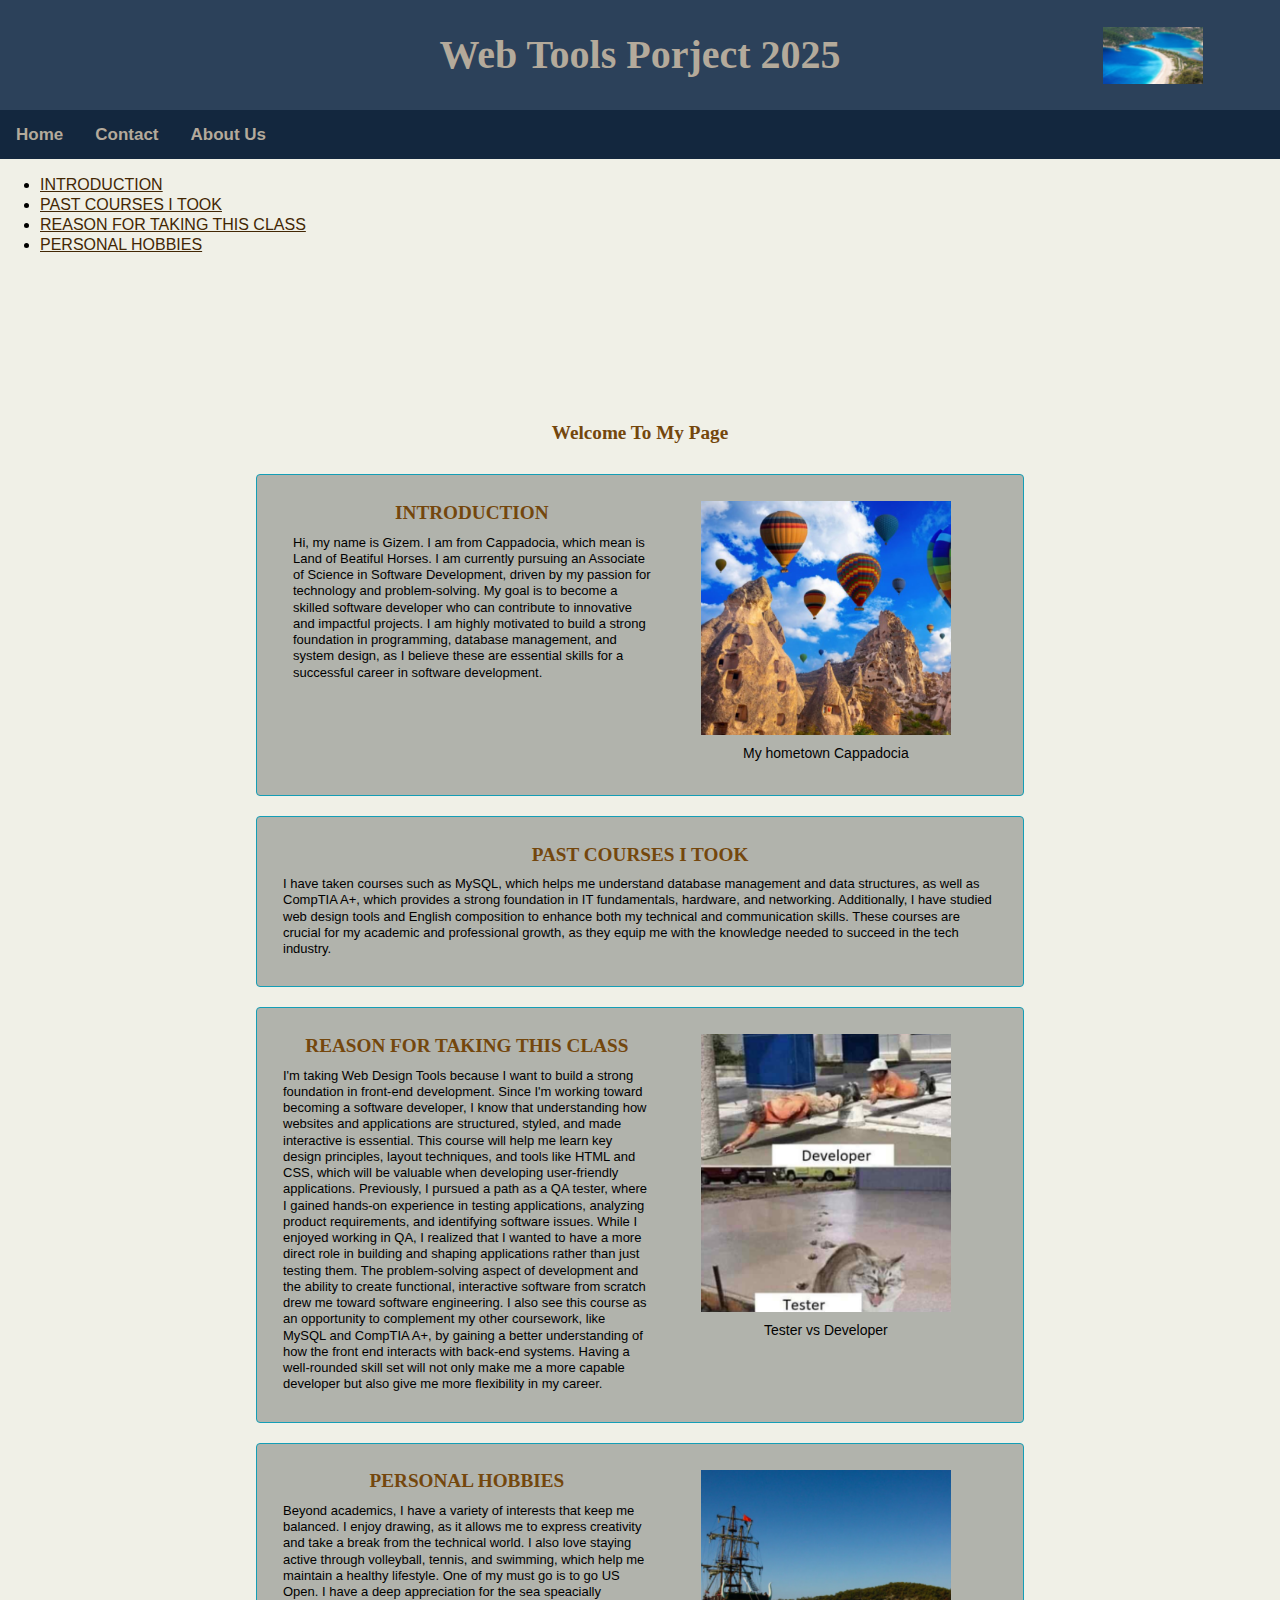
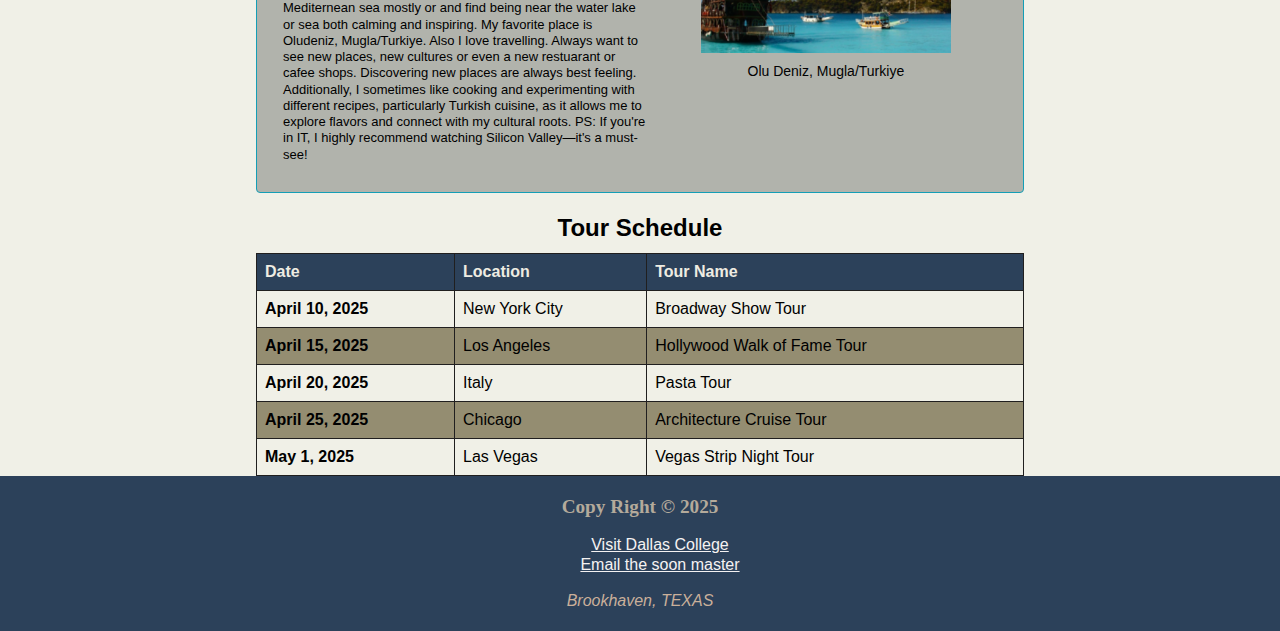
<file: index.html>
<!DOCTYPE html>
<html lang="en">

<head>
    <meta charset="UTF-8">
    <meta name="viewport" content="width=device-width, initial-scale=1.0">
    <title>My First Page</title>
    <link rel="icon" href="images/apple-icon-57x57.png" type="image/png" sizes="57x57">
    
    <link rel="apple-touch-icon" sizes="57x57" href="/apple-icon-57x57.png">
    <link rel="apple-touch-icon" sizes="60x60" href="/apple-icon-60x60.png">
    <link rel="apple-touch-icon" sizes="72x72" href="/apple-icon-72x72.png">
    <link rel="apple-touch-icon" sizes="76x76" href="/apple-icon-76x76.png">
    <link rel="apple-touch-icon" sizes="114x114" href="/apple-icon-114x114.png">
    <link rel="apple-touch-icon" sizes="120x120" href="/apple-icon-120x120.png">
    <link rel="apple-touch-icon" sizes="144x144" href="/apple-icon-144x144.png">
    <link rel="apple-touch-icon" sizes="152x152" href="/apple-icon-152x152.png">
    <link rel="apple-touch-icon" sizes="180x180" href="/apple-icon-180x180.png">
    <link rel="icon" type="image/png" sizes="192x192"  href="/android-icon-192x192.png">
    <link rel="icon" type="image/png" sizes="32x32" href="/favicon-32x32.png">
    <link rel="icon" type="image/png" sizes="96x96" href="/favicon-96x96.png">
    <link rel="icon" type="image/png" sizes="16x16" href="/favicon-16x16.png">
    <link rel="manifest" href="/manifest.json">
    <meta name="msapplication-TileColor" content="#ffffff">
    <meta name="msapplication-TileImage" content="/ms-icon-144x144.png">
    <meta name="theme-color" content="#ffffff">
    
    <!--<link rel="stylesheet" href="css/reset.css"> -->
    <link rel="stylesheet" href="css/layout.css">
    <link rel="stylesheet" href="css/nav-menu.css">
    <link rel="stylesheet" href="css/styles.css">
    <link rel="stylesheet" href="contact-us.html">
    <link rel="stylesheet" href="team.html">

    

 
    
</head>


<body>
    <header> 

        <h1>Web Tools Porject 2025</h1> 
        <img src="images/logo.png" alt="Site Logo" class="logo">

    </header>
    <nav id="Site=" class="topnav">
        <a href="home">Home</a>
        <a href="contact-us.html" target="_blank">Contact</a>
        <a href="about-us.html">About Us</a>
    </nav>  
    <main class="contact"> 
        
           <ul>
               <li> <a href="#introduction">INTRODUCTION</a></li>
               <li> <a href="#past-course-i-took">PAST COURSES I TOOK</a></li>
               <li> <a href="#reason-for-taking-class">REASON FOR TAKING THIS CLASS</a></li>
               <li> <a href="#personal-hobbies">PERSONAL HOBBIES</a></li>
            </ul>
         
         <br>
            <br>
        <br>
        <br>
        <br>
        <br>
        <br>
        <h2>Welcome To My Page</h2>
    
        
        <br>
     <section class="highlight clearfix"> 
         <figure class="float-right article-image">
             <a href="images/cappadocia-thumb-lg.png" target="_blank">
                 <img src="images/cappadocia-thumb.png" alt="Cappadocia" class="thumbnail blog-images">
             </a>
             <figcaption>My hometown Cappadocia</figcaption>
         </figure>
        <div class="highlight-text">
            <h3 id="introduction">INTRODUCTION</h3>
       
            <p>Hi, my name is Gizem. I am from Cappadocia, which mean is Land of Beatiful Horses.
                I am currently pursuing an Associate of Science in Software Development, 
                driven by my passion for technology and problem-solving. 
                My goal is to become a skilled software developer who can contribute to innovative and impactful projects. 
                I am highly motivated to build a strong foundation in programming, 
                database management, and system design, as I believe these are essential skills for a successful career in software development.
            </p>
        </div>
    
        </section>
        <br>
        <section class="highlight clearfix">
            <h3 id="past-course-i-took">PAST COURSES I TOOK</h3>
            <p> I have taken courses such as MySQL, 
                which helps me understand database management and data structures, 
                as well as CompTIA A+, which provides a strong foundation in IT fundamentals, hardware, and networking.
                Additionally, I have studied web design tools and English composition to enhance both my technical and communication skills. 
                These courses are crucial for my academic and professional growth, 
               as they equip me with the knowledge needed to succeed in the tech industry.
            </p>
            
        </section>
        <br>
        <section class="highlight clearfix">
            <figure class="float-right article-image">
                <a href="images/developer-vs-tester-thumb-lg.png" target="_blank">
                    <img src="images/developer-vs-tester-thumb.png" alt="Developer-vs-Tester" class="thumbnail blog-images">
                </a>
                <figcaption>Tester vs Developer</figcaption>
            </figure>
            <div class="highlight-text"> </div>
            <h3 id="reason-for-taking-class">REASON FOR TAKING THIS CLASS</h3>
            <p>I'm taking Web Design Tools because I want to build a strong foundation in front-end development. 
                Since I'm working toward becoming a software developer, 
                I know that understanding how websites and applications are structured, styled, and made interactive is essential.
                This course will help me learn key design principles, layout techniques, and tools like HTML and CSS, 
                which will be valuable when developing user-friendly applications.
                Previously, I pursued a path as a QA tester, where I gained hands-on experience in testing applications,
                analyzing product requirements, and identifying software issues. While I enjoyed working in QA,
                I realized that I wanted to have a more direct role in building and shaping applications rather than just testing them.
                The problem-solving aspect of development and the ability to create functional,
                interactive software from scratch drew me toward software engineering.
                I also see this course as an opportunity to complement my other coursework,
                like MySQL and CompTIA A+, by gaining a better understanding of how the front end interacts with back-end systems. 
                Having a well-rounded skill set will not only make me a more capable developer but also give me more flexibility in my career.</p>
                
               
                </section>
        <br>
        <section class="highlight clearfix"> 
            <figure class="float-right article-image">
                <a href="images/Turkiye-Mediternean-thumb-lg.png" target="_blank">
                    <img src="images/Turkiye-Mediternean-thumb.png" alt="Olu-deniz" class="thumbnail blog-images">
                </a>
                <figcaption>Olu Deniz, Mugla/Turkiye</figcaption>
            </figure>
            <h3 id="personal-hobbies">PERSONAL HOBBIES</h3>
            
        <p>Beyond academics, I have a variety of interests that keep me balanced.
            I enjoy drawing, as it allows me to express creativity and take a break from the technical world.
            I also love staying active through volleyball, tennis, and swimming, which help me maintain a healthy lifestyle.
            One of my must go is to go US Open.
            I have a deep appreciation for the sea speacially Mediternean sea mostly or and find being near the water lake or sea both calming and inspiring.
            My favorite place is Oludeniz, Mugla/Turkiye. Also I love travelling. Always want to see new places, new cultures or even a new restuarant or cafee shops. 
            Discovering new places are always best feeling.
            Additionally, I sometimes like cooking and experimenting with different recipes, particularly Turkish cuisine,
            as it allows me to explore flavors and connect with my cultural roots. PS: If you're in IT, I highly recommend watching Silicon Valley—it's a must-see!</p>
                    
        </section>
        <br>


        <!-- Accessibly table for my monthly schedule -->
        
        <div class="schedule-table">
            <table class="data-table">
                <caption>Tour Schedule</caption>
                <thead>
                    <tr>
                        <th scope="col" id="tour-date">Date</th>
                        <th scope="col" id="tour-location">Location</th>
                        <th scope="col" id="tour-name">Tour Name</th>
                    </tr>
                </thead>
                <tbody>
                    <tr>
                        <th scope="row">April 10, 2025</th>
                        <td headers="tour-location">New York City</td>
                        <td headers="tour-name">Broadway Show Tour</td>
                    </tr>
                    <tr>
                        <th scope="row">April 15, 2025</th>
                        <td headers="tour-location">Los Angeles</td>
                        <td headers="tour-name">Hollywood Walk of Fame Tour</td>
                    </tr>
                    <tr>
                        <th scope="row">April 20, 2025</th>
                        <td headers="tour-location">Italy</td>
                        <td headers="tour-name">Pasta Tour</td>
                    </tr>
                    <tr>
                        <th scope="row">April 25, 2025</th>
                        <td headers="tour-location">Chicago</td>
                        <td headers="tour-name">Architecture Cruise Tour</td>
                    </tr>
                    <tr>
                        <th scope="row">May 1, 2025</th>
                        <td headers="tour-location">Las Vegas</td>
                        <td headers="tour-name">Vegas Strip Night Tour</td>
                    </tr>
                </tbody>
            </table>
        
        </div>
    </main>

    <footer>
        <h2>Copy Right &copy; 2025</h2>
    <ul>
        <li> <a href="https://www.dallascollege.edu/pages/default.aspx">Visit Dallas College</a></li>
        <li> <a href="mailto:blabla@gmail.com">Email the soon master</a> </li>

    </ul>
    <address>Brookhaven, TEXAS</address>
    
    </footer>

</body>

</html>
</file>
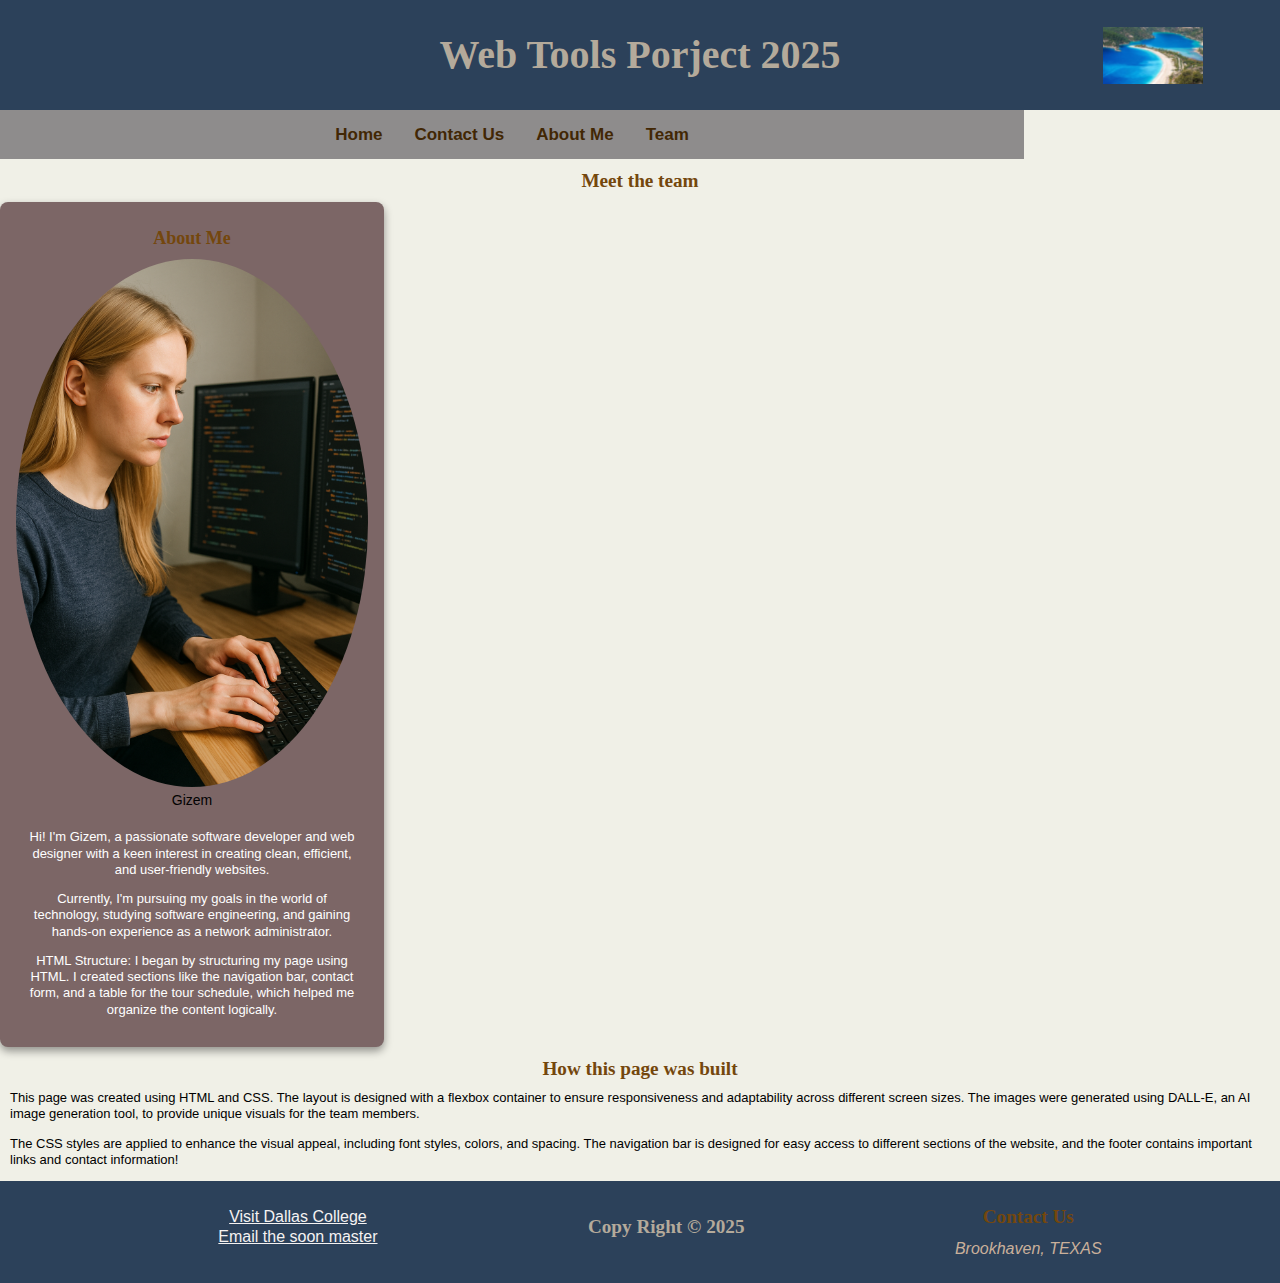
<file: about-me.html>
<!DOCTYPE html>
<html lang="en">

<head>
    <meta charset="UTF-8">
    <meta name="viewport" content="width=device-width, initial-scale=1.0">
    <title>My First Page</title>
    <link rel="icon" href="images/apple-icon-57x57.png" type="image/png" sizes="57x57">
    
    <link rel="apple-touch-icon" sizes="57x57" href="/apple-icon-57x57.png">
    <link rel="apple-touch-icon" sizes="60x60" href="/apple-icon-60x60.png">
    <link rel="apple-touch-icon" sizes="72x72" href="/apple-icon-72x72.png">
    <link rel="apple-touch-icon" sizes="76x76" href="/apple-icon-76x76.png">
    <link rel="apple-touch-icon" sizes="114x114" href="/apple-icon-114x114.png">
    <link rel="apple-touch-icon" sizes="120x120" href="/apple-icon-120x120.png">
    <link rel="apple-touch-icon" sizes="144x144" href="/apple-icon-144x144.png">
    <link rel="apple-touch-icon" sizes="152x152" href="/apple-icon-152x152.png">
    <link rel="apple-touch-icon" sizes="180x180" href="/apple-icon-180x180.png">
    <link rel="icon" type="image/png" sizes="192x192"  href="/android-icon-192x192.png">
    <link rel="icon" type="image/png" sizes="32x32" href="/favicon-32x32.png">
    <link rel="icon" type="image/png" sizes="96x96" href="/favicon-96x96.png">
    <link rel="icon" type="image/png" sizes="16x16" href="/favicon-16x16.png">
    <link rel="manifest" href="/manifest.json">
    <meta name="msapplication-TileColor" content="#ffffff">
    <meta name="msapplication-TileImage" content="/ms-icon-144x144.png">
    <meta name="theme-color" content="#ffffff">
  
    <link rel="stylesheet" href="css/layout.css">
    <link rel="stylesheet" href="css/styles.css">
</head>


<body>
    <header> 

        <h1>Web Tools Porject 2025</h1> 
        <img src="images/logo.png" alt="Site Logo" class="logo">

    </header>
    <nav class="main-nav">
                <a href="index.html">Home</a>
                <a href="contact-us.html">Contact Us </a>
                <a href="about-me.html">About Me</a>
                <a href="team.html">Team</a>
    </nav>  
<main>
        <h2> Meet the team </h2>
            <section class="team">
               <div class="team-members">
                    <h3>About Me</h3>
                    <figure>
                        <img src="images/giz.png" alt="Giz" class="team-member-img">
                        <figcaption>Gizem</figcaption>
                    </figure>
                    <br>
                    <p>Hi! I'm Gizem, a passionate software developer and web designer with a keen interest in creating clean, efficient, and user-friendly websites.</p>


                    <p>Currently, I'm pursuing my goals in the world of technology, studying software engineering, and gaining hands-on experience as a network administrator.</p>
                    
                    <p>HTML Structure: I began by structuring my page using HTML. I created sections like the navigation bar,
                        contact form, and a table for the tour schedule, which helped me organize the content logically.</p>
               </div>


            </section>  


            <section>
               <h3>How this page was built</h3>
               <!-- i need an axplanation of how this page was create with dall-e images and flex-box container-->
               <p>This page was created using HTML and CSS. The layout is designed with a flexbox container to ensure responsiveness and adaptability across different screen sizes. The images were generated using DALL-E, an AI image generation tool, to provide unique visuals for the team members.</p>
               <p>The CSS styles are applied to enhance the visual appeal, including font styles, colors, and spacing. The navigation bar is designed for easy access to different sections of the website, and the footer contains important links and contact information!</p>
         


            </section>      
</main>

    <footer class="footer">
        <div>
          <ul>
               <li> <a href="https://www.dallascollege.edu/pages/default.aspx">Visit Dallas College</a></li>
               <li> <a href="mailto:blabla@gmail.com">Email the soon master</a> </li>
          </ul>
        </div>

        <div>
            <h2 class="foot-head">Copy Right &copy; 2025</h2>
        </div>
    
    <div>
               
    <h3 class="foot-head">Contact Us</h3>
    <address>Brookhaven, TEXAS</address>
    
</div>
    </footer>

</body>

</html>
</file>
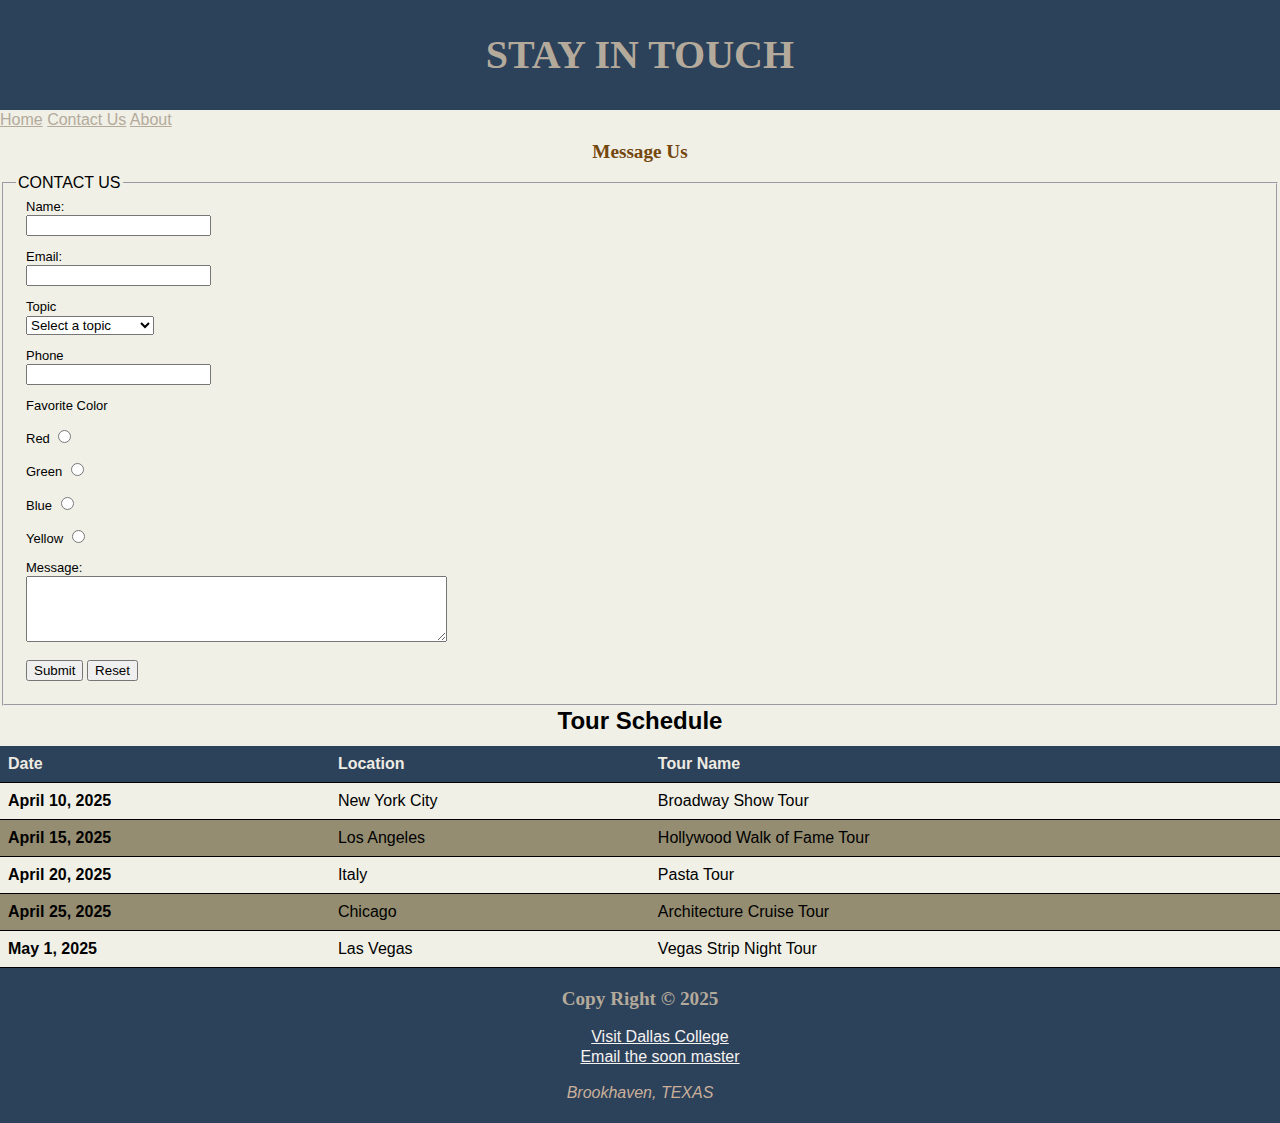
<file: contact-us.html>
<!DOCTYPE html>
<html lang="en">

    <head>
        <meta charset="UTF-8">
        <meta name="viewport" content="width=device-width, initial-scale=1.0">
        <link rel="icon" href="images/apple-icon-57x57.png" type="image/png" sizes="57x57">
        
        <link rel="apple-touch-icon" sizes="60x60" href="/apple-icon-60x60.png">
        <link rel="apple-touch-icon" sizes="72x72" href="/apple-icon-72x72.png">
        <link rel="apple-touch-icon" sizes="76x76" href="/apple-icon-76x76.png">
        <link rel="apple-touch-icon" sizes="114x114" href="/apple-icon-114x114.png">
        <link rel="apple-touch-icon" sizes="120x120" href="/apple-icon-120x120.png">
        <link rel="apple-touch-icon" sizes="144x144" href="/apple-icon-144x144.png">
        <link rel="apple-touch-icon" sizes="152x152" href="/apple-icon-152x152.png">
        <link rel="apple-touch-icon" sizes="180x180" href="/apple-icon-180x180.png">
        <link rel="icon" type="image/png" sizes="192x192"  href="/android-icon-192x192.png">
        <link rel="icon" type="image/png" sizes="32x32" href="/favicon-32x32.png">
        <link rel="icon" type="image/png" sizes="96x96" href="/favicon-96x96.png">
        <link rel="icon" type="image/png" sizes="16x16" href="/favicon-16x16.png">
        <link rel="manifest" href="/manifest.json">
        <meta name="msapplication-TileColor" content="#ffffff">
        <meta name="msapplication-TileImage" content="/ms-icon-144x144.png">
        <meta name="theme-color" content="#ffffff">
        <title>My First Page</title>
        
        <link rel="stylesheet" href="css/styles.css">
        <link rel="stylesheet" href="css/layout.css">

        
        
    </head>

    <body>
        <header>
            <h1> STAY IN TOUCH</h1>

     </header>

        <!-- Main Navigation (Pages)-->
        <nav class="topnav">
            <a href="index.html">Home</a>
            <a href="contact-us.html">Contact Us</a>
            <a href="team.html">About</a>
         </nav>

       

        <main class="contact">
            <h2>Message Us</h2>
            <fieldset>
            <legend>CONTACT US</legend>
            <form action="Pages/success.html" method="get"> <!-- Action to success.html, GET method -->
               
                    
                    <p>
                        <label for="name">Name:</label><br>
                        <input type="text" id="name" name="name" required>
                    </p>


                    <p> <label for="email">Email:</label><br>
                        <input type="email" id="email" name="email" required>
                    </p>
                    
                    <p>
                        <label for="topic">Topic</label><br>
                        <select id="topic" name="topic" required>
                          <option value="" disabled selected>Select a topic</option>
                          <option value="general">General Inquiry</option>
                          <option value="introduction">Technical Support</option>
                          <option value="lastcourses">Feedback</option>
                          <option value="hobbies">Other</option>
                        </select>
                      </p>
                      
                      
                    <p>
                        <label for="phone">Phone</label><br>
                        <input type="tel" id="phone" name="phone" required>
                    </p>

                    <p>
                        Favorite Color
                    </p>

                    <p class="favcolor-container">
                        <label for="red">Red</label>
                        <input type="radio" id="red" name="favcolor" value="#ff0000" required>
                    </p>
                    
                    <p class="favcolor-container">
                        <label for="green">Green</label>
                        <input type="radio" id="green" name="favcolor" value="#00ff00">
                    </p>
                    
                    <p class="favcolor-container">
                        <label for="blue">Blue</label>
                        <input type="radio" id="blue" name="favcolor" value="#0000ff">
                    </p>
                    
                    <p class="favcolor-container">
                        <label for="yellow">Yellow</label>
                        <input type="radio" id="yellow" name="favcolor" value="#ffff00">
                    </p>
                                            
                    <p>
                        <label for="message">Message:</label><br>
                        <textarea id="message" name="message" rows="4" cols="50"></textarea>
                    </p>
                                                
                    <p> <input type="submit" value="Submit">
                        <input type="reset" value="Reset">
                    </p>
                </form>
            </fieldset>
            <table class="data-table">
              <caption>Tour Schedule</caption>
              <thead>
                  <tr>
                      <th scope="col" id="tour-date">Date</th>
                      <th scope="col" id="tour-location">Location</th>
                      <th scope="col" id="tour-name">Tour Name</th>
                  </tr>
              </thead>
              <tbody>
                  <tr>
                      <th scope="row">April 10, 2025</th>
                      <td headers="tour-location">New York City</td>
                      <td headers="tour-name">Broadway Show Tour</td>
                  </tr>
                  <tr>
                      <th scope="row">April 15, 2025</th>
                      <td headers="tour-location">Los Angeles</td>
                      <td headers="tour-name">Hollywood Walk of Fame Tour</td>
                  </tr>
                  <tr>
                      <th scope="row">April 20, 2025</th>
                      <td headers="tour-location">Italy</td>
                      <td headers="tour-name">Pasta Tour</td>
                  </tr>
                  <tr>
                      <th scope="row">April 25, 2025</th>
                      <td headers="tour-location">Chicago</td>
                      <td headers="tour-name">Architecture Cruise Tour</td>
                  </tr>
                  <tr>
                      <th scope="row">May 1, 2025</th>
                      <td headers="tour-location">Las Vegas</td>
                      <td headers="tour-name">Vegas Strip Night Tour</td>
                  </tr>
              </tbody>
          </table>
            </main>
               
            <footer>
                <h2>Copy Right &copy; 2025</h2>
                <ul>
                  <li><a href="https://www.dallascollege.edu/pages/default.aspx">Visit Dallas College</a></li>
                  <li><a href="mailto:blabla@gmail.com">Email the soon master</a></li>
                </ul>
                <address>Brookhaven, TEXAS</address>
              </footer>
              
</body>

</html>
</file>
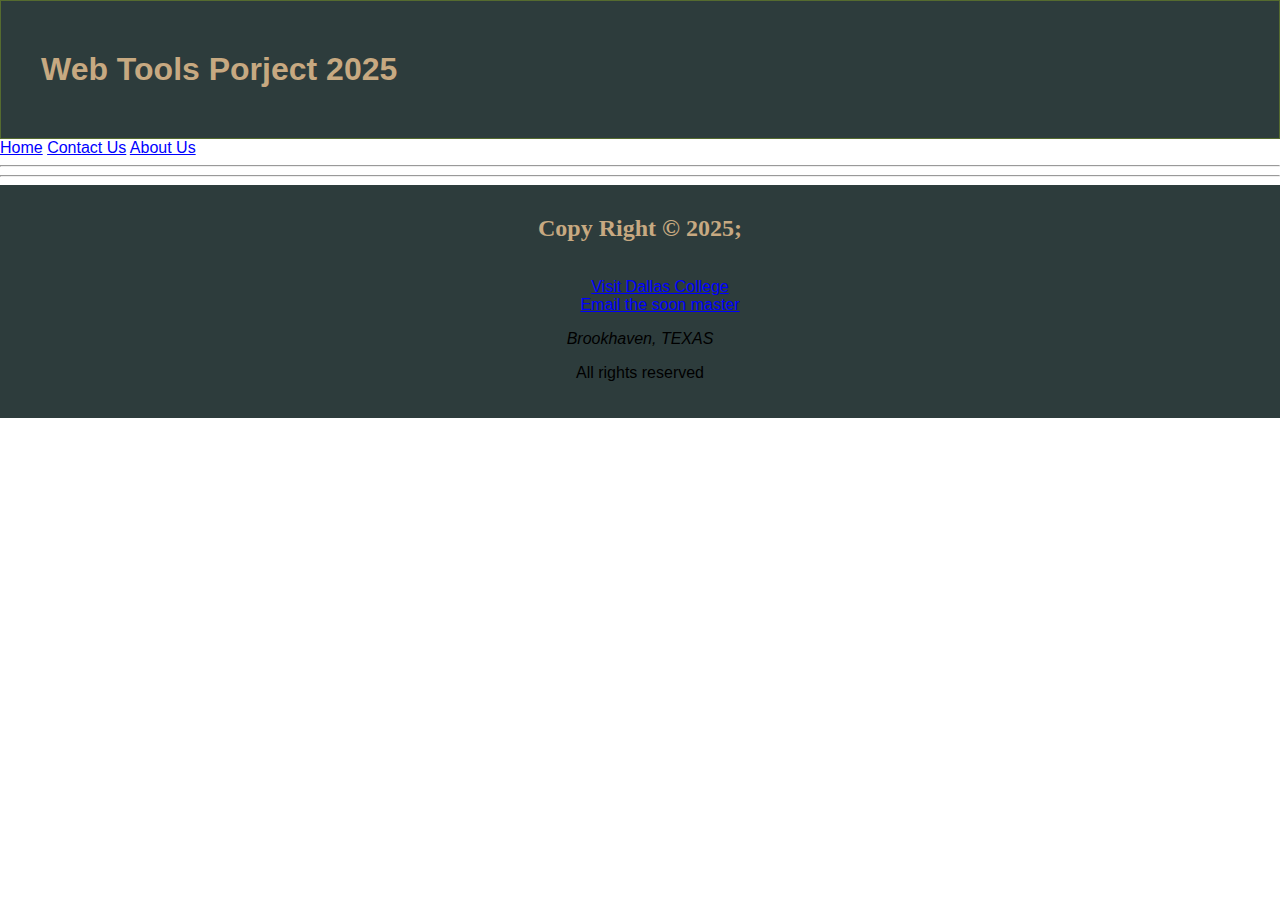
<file: template.html>
<!DOCTYPE html>
<html lang="en">

<head>
    <meta charset="UTF-8">
    <meta name="viewport" content="width=device-width, initial-scale=1.0">
    <link rel="apple-touch-icon" sizes="57x57" href="/apple-icon-57x57.png">
    <link rel="apple-touch-icon" sizes="60x60" href="/apple-icon-60x60.png">
    <link rel="apple-touch-icon" sizes="72x72" href="/apple-icon-72x72.png">
    <link rel="apple-touch-icon" sizes="76x76" href="/apple-icon-76x76.png">
    <link rel="apple-touch-icon" sizes="114x114" href="/apple-icon-114x114.png">
    <link rel="apple-touch-icon" sizes="120x120" href="/apple-icon-120x120.png">
    <link rel="apple-touch-icon" sizes="144x144" href="/apple-icon-144x144.png">
    <link rel="apple-touch-icon" sizes="152x152" href="/apple-icon-152x152.png">
    <link rel="apple-touch-icon" sizes="180x180" href="/apple-icon-180x180.png">
    <link rel="icon" type="image/png" sizes="192x192"  href="/android-icon-192x192.png">
    <link rel="icon" type="image/png" sizes="32x32" href="/favicon-32x32.png">
    <link rel="icon" type="image/png" sizes="96x96" href="/favicon-96x96.png">
    <link rel="icon" type="image/png" sizes="16x16" href="/favicon-16x16.png">
    <link rel="manifest" href="/manifest.json">
    <meta name="msapplication-TileColor" content="#ffffff">
    <meta name="msapplication-TileImage" content="/ms-icon-144x144.png">
    <meta name="theme-color" content="#ffffff">
    <title>Web Tools Porject 2025</title>
    
    <link rel="stylesheet" href="css/style.css">
</head>

<body>
    <header>
        <h1>Web Tools Porject 2025</h1>
    </header>

    <nav id="site">
        <a href="index.html">Home</a>
        <a href="#">Contact Us</a>
        <a href="team.html">About Us</a>
    </nav>

    <hr>

    <main>
        
    </main>

    <hr>

    <footer>
               <h2>Copy Right &copy; 2025;</h2>
           <ul>
               <li> <a href="https://www.dallascollege.edu/pages/default.aspx">Visit Dallas College</a></li>
               <li> <a href="mailto:blabla@gmail.com">Email the soon master</a> </li>
       
           </ul>
           <address>Brookhaven, TEXAS</address>
            
               <p>All rights reserved</p>
    </footer>
</body>

</html>
</file>
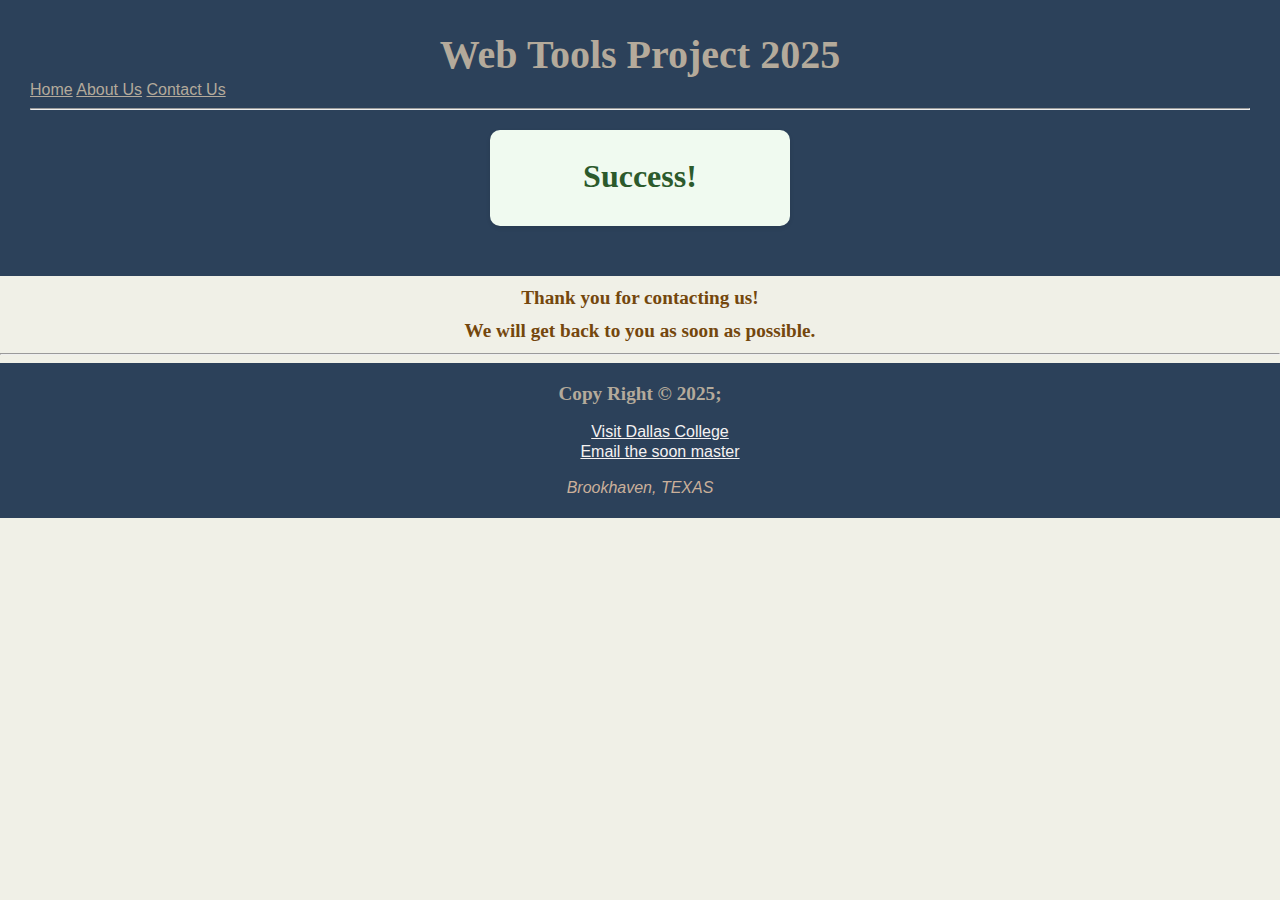
<file: Pages/success.html>
<!DOCTYPE html>
<html lang="en">

<head>
    <meta charset="UTF-8">
    <meta name="viewport" content="width=device-width, initial-scale=1.0">
    <title>Success</title>

    
    <link rel="icon" href="images/favicon-32x32.png" type="image/png" sizes="32x32">
    <link rel="icon" href="images/favicon-96x96.png" type="image/png" sizes="96x96">
    <link rel="icon" href="images/favicon-16x16.png" type="image/png" sizes="16x16">

    
    <link rel="apple-touch-icon" sizes="57x57" href="images/apple-icon-57x57.png">
    <link rel="apple-touch-icon" sizes="60x60" href="images/apple-icon-60x60.png">
    <link rel="apple-touch-icon" sizes="72x72" href="images/apple-icon-72x72.png">
    <link rel="apple-touch-icon" sizes="76x76" href="images/apple-icon-76x76.png">
    <link rel="apple-touch-icon" sizes="114x114" href="images/apple-icon-114x114.png">
    <link rel="apple-touch-icon" sizes="120x120" href="images/apple-icon-120x120.png">
    <link rel="apple-touch-icon" sizes="144x144" href="images/apple-icon-144x144.png">
    <link rel="apple-touch-icon" sizes="152x152" href="images/apple-icon-152x152.png">
    <link rel="apple-touch-icon" sizes="180x180" href="images/apple-icon-180x180.png">

    
    <link rel="icon" type="image/png" sizes="192x192" href="images/android-icon-192x192.png">

    
    <link rel="manifest" href="images/manifest.json">

    
    <meta name="msapplication-TileColor" content="#ffffff">
    <meta name="msapplication-TileImage" content="images/ms-icon-144x144.png">
    <meta name="theme-color" content="#ffffff">

    <link rel="stylesheet" href="../css/styles.css">
    <link rel="stylesheet" href="../css/layout.css">
</head>
    <body>
        <header>
            <h1> Web Tools Project 2025 </h1>
     
            <nav id="Site=" class="topnav">
                <a href="../index.html">Home</a>
            <a href="../team.html">About Us</a>
            <a href="../contact-us.html">Contact Us</a>

            </nav>  
            <hr>

            <div class="success-page">
                <h2>Success!</h1>
                    
                
            </div>

        </header>

    <main>
        <h2> Thank you for contacting us!</h2>
        <h2> We will get back to you as soon as possible.</h2>         
    </main>

    <hr>
               
    <footer>
        <h2>Copy Right &copy; 2025;</h2>
        <ul>
            <li> <a href="https://www.dallascollege.edu/pages/default.aspx">Visit Dallas College</a></li>
            <li> <a href="mailto:blabla@gmail.com">Email the soon master</a> </li>

        </ul>
        <address>Brookhaven, TEXAS</address>

    </footer>

     </body>

</html>
</file>
<file: css/layout.css>
*{
               box-sizing: border-box;
}
.banner-heading{
               margin-left: clamp(200px, 20%, 250px);
               padding: 20px 10px;

}
.clearfix::after {
               content: "";
               display: table;
               clear: both;
}
.highlight{
               width: 60%;
               position: relative;
               background-color: #b1b3ac;
               border: 1px solid #149eb6;
               border-radius: 4px;
               margin: 0 auto;;
               padding: 1em;
}
.highlight-text {
               
               padding: 0 10px;
               width: 67%;
               
               
}

.logo{
               position: absolute;
               top: 3vh;
               right: 6vw;
               width: clamp(100px, 10vw, 200px);            
               height: auto;
}

.article-image {
    width: 45%;
    max-width: 100%;
    margin: 0 1em 1em 0;
    float: right;
  }
     

.float-right{
               float:right;
}
.contact-aside{
             
              position: sticky;
              float: left ;
              top: 0;
              margin: 0 0 0 2em;    
              
}
.schedule-table {
                
               text-align: center; 
               
           }
           
.team {
    display: flex;
    flex-wrap: wrap;
    justify-content: space-between;
    gap: 1em; /* optional spacing between members */
}

.team-members {
    text-align: center;
    width: 30%; /* now it's valid */
    min-width: 200px;
    background-color: #7c6666;
    padding: 1em;
    border-radius: 8px;
    box-shadow: 0 4px 8px rgba(0, 0, 0, 0.4);
    color: white;
}

.team-members h3 {
    margin: 0.5em 0;
    font-size: large;
}

.team-members img {
    width: 100%;
    height: auto;
    border-radius: 50%;
}


.main-nav {
    width: 80vw;
    margin: 0;
    flex: 1 0 100%;
    display: flex;
    justify-content: center;
    align-items: center;
    background-color: #8e8c8c;
}

/* Style the links inside the navigation bar */
.main-nav a {
    float: left;
    color: rgb(199, 169, 129);
    padding: 14px 16px;
    text-decoration: none;
    font-size: 17px;
    font-weight: bold;
  }
  
  /* Change the color of links on hover */
  .main-nav a:hover {
    background-color: rgb(203, 203, 186);
    color: rgb(63, 122, 87);
    border-radius: 10px 10px 0 0;  /* Rounded corners for active link */
  }
  
  /* Add a color to the active/current link */
  .main-nav a.active {
    background-color: rgb(203, 203, 186);
    color: rgb(63, 122, 87);
    border-radius: 10px 10px 0 0; /* Rounded corners for active link */
  }
  .main-content {
    width: 80vw;
    margin: 0;
    float: left;
  }
  
  .content-aside {
    float: right;
    width: 18vw; /* slight margin left over */
    position: sticky;
    top: 0;
    margin-right: 1vw;
  }
  .article-section {
    padding: 1em;
    margin-bottom: 2em;
    border-bottom: 1px solid #ccc;
  }
  
.sign-in {
                /* align this link to the right of the page */
                margin-left: auto;
}
.footer{
    display: flex;
    justify-content: space-evenly;
    gap: 2em;
    align-items: center;
    flex-wrap: wrap;
    
}
/* .foot-head{
    font-size: smaller;
    
    color: #b8acac;
    margin: 0.5em 0;
}
    */
    .success-page {
      display: flex;
      flex-direction: column;
      align-items: center;
      justify-content: center;
      height: auto; /* Adjust height to fit content */
      background-color: rgb(240, 250, 240);
      text-align: center;
      padding: 10px; /* Reduced padding */
      box-shadow: 0 2px 4px rgba(0, 0, 0, 0.1);
      border-radius: 10px;
      margin: 20px auto; /* Added margin for spacing */
      max-width: 300px; /* Reduced max-width */
  }
  
  .success-page h2 {
      color: rgb(44, 90, 44);
      font-size: 2rem;
      margin-bottom: 20px;
  }
  
  .success-page p {
      font-size: 1.2rem;
      color: rgb(70, 70, 70);
      margin-bottom: 30px;
  }
  
  .success-page .btn {
      display: inline-block;
      padding: 10px 20px;
      font-size: 1rem;
      color: white;
      background-color: rgb(44, 90, 44);
      border: none;
      border-radius: 5px;
      text-decoration: none;
      cursor: pointer;
      transition: background-color 0.3s ease;
  }
  
  .success-page .btn:hover {
      background-color: rgb(34, 70, 34);
  }
</file>
<file: css/nav-menu.css>
/* Set nav to sticky or fixed */

/* Add a black background color to the top navigation */
.topnav {
  background-color: rgb(19, 39, 62);
  overflow: hidden;
}

/* Style the links inside the navigation bar */
.topnav a {
  float: left;
  color: rgb(199, 169, 129);
  text-align: center;
  padding: 14px 16px;
  text-decoration: none;
  font-size: 17px;
  font-weight: bold;
}

/* Change the color of links on hover */
.topnav a:hover {
  background-color: rgb(203, 203, 186);
  color: rgb(63, 122, 87);
  border-radius: 10px 10px 0 0;  /* Rounded corners for active link */
}

/* Add a color to the active/current link */
.topnav a.active {
  background-color: #04aa6d;
  color: white;
  
}
.favcolor-container {
  display: flex;
  align-items: center; /* Aligns items vertically */
  gap: 10px; /* Adds spacing between the radio button and label */
}

.favcolor-container input {
  order: 2; /* Moves the radio button to the right */
}

.favcolor-container label {
  order: 1; /* Moves the text to the left */
}
</file>
<file: css/styles.css>
html, body{
            
            margin: 0;
            font-family: 'Segoe UI', Tahoma, Geneva, Verdana, sans-serif;
            line-height: 1.25;
            background-color: rgb(240, 240, 231);
        }
        header{
            border: rgb(45, 60, 60);
            padding: 30px; 
            /*margin: 30px; */
            background-color:  rgb(44, 65, 90);

        }
        main{
            margin: 0 ;
            padding: 0 ;
            max-width: 100%;
           
        }
        h1 {
            color: rgb(180, 170, 155);
            margin: 0;
            
            text-align: center;
            font-family: Georgia, 'Times New Roman', Times, serif;
            font-size: 2.5rem;
            font-weight: 700;

        }
        h2{
            font-size: 1.2rem;

        }
        h3{
            font-size: 1.2rem;
        }
        h2, h3{
            color: rgb(116, 71, 13);
            margin: .5em 0;
            
            text-align: center;
            font-family: Georgia, 'Times New Roman', Times, serif;
        }
        p{
            margin: 0 0 1em;
            padding: 0 10px;
            font-size: small;
            overflow: hidden;
        }

        
        footer{
        text-align: center;
        background-color: rgb(44, 65, 90);
        padding: 10px 0 20px;
        }
        
        footer address{
            color:rgb(202, 176, 154);
        }
        footer li{
            list-style-type: none;
        
        }
        footer a:link{
            color: #f5f2f2; 
            
        }
        footer a:visited { 
                color:rgb(202, 176, 154); 
        }       
        footer a:hover { 
                color:rgb(129, 126, 168); 
                text-decoration:none
        } 
        footer a:active { 
                color:yellow; 
        }
        footer p{
            color: rgb(202, 176, 154);
        }
       footer h2{
            color:  rgb(180, 170, 155);
       }
       a:link {
            color: rgb(66, 39, 4); 
               
        } 
       a:visited { 
            color:rgb(189, 149, 183); 
        } 
       
       a:hover { 
            color:rgb(49, 145, 97); 
            text-decoration:none
        } 
       
       a:active { 
        color:yellow; 
        }  
        nav.topnav a:link {
            color: rgb(180, 170, 155);
        }
        nav.topnav a:visited {
            color: rgb(189, 149, 183);
        }
        nav.topnav a:hover {
            color: rgb(49, 145, 97);
            text-decoration: none;
        }
        nav.topnav a:active {
            color: yellow;
        }

        .blog-image {
            width: 20px;
            min-width: 200px;
        }
        
       .thumbnail {
        width: 250px;
        height: auto;
        display: block;
        margin: 10px auto;
       }
       
       figure {
        text-align: center;
        margin: 0;
        padding: 0;
       }

       figcaption {
        font-size: 14px;
        color: #020202;
       }

      /* .large-image {
        width: 100%;
        height: auto;
        display: block;
        margin: 0 auto;
       } */

      .fieldset {
        margin: 0 0 50px;
      }
      table {
        border-collapse: collapse;
        width: 100%;
    }
    
    table caption {
        font-weight: 800;
        font-size: 1.5rem;
    }
    
    th,
    td {
        text-align: left;
        padding: 8px;
    }
    
    tr {
        border-bottom: thin solid black;
    }
    
    thead tr {
        background-color: rgb(44, 65, 90);
        color: rgb(238, 236, 226);
    }
    
    tbody tr:nth-child(even) {
        background-color: rgb(148, 141, 113);
    }
    
    tbody tr:hover {
        background-color: darkslategray;
        color: rgb(153, 135, 65);
    }
        
    caption {
        font-weight: bold;
        margin-bottom: 10px;
    }
    .schedule-table {
        border-collapse: collapse;
        width: 60%;
        margin: 0 auto;
    }
    .schedule-table th, .schedule-table td {
        border: 1px solid #201f1f;
        padding: 8px;
    }
        .content-container {
        display: flex;
        flex-direction: column;
        align-items: center;  /* Center horizontally */
        justify-content: center;  
        height: 100vh;  
        text-align: center;  /* Center the text inside the container */
    }
        .logo {
        width: 100px;  
        height: auto;  
        margin-bottom: 20px;  
        }
</file>
<file: css/style.css>
html, body{
            margin: 0;
            font-family: 'Segoe UI', Tahoma, Geneva, Verdana, sans-serif;
        }
        header{
            border: darkolivegreen solid thin;
            padding: 30px; 
            /*margin: 30px; */
            background-color:  rgb(45, 60, 60);

        }
        h1 {
            color: rgb(199, 169, 129);
            margin: 0;
            padding: 20px 10px;
        }
    
        h2, h3{
            color: rgb(116, 71, 13);
            margin: 0;
            padding: 20px 10px;
            text-align: center;
            font-family: Georgia, 'Times New Roman', Times, serif;
        }
        footer{
        background-color: rgb(45, 60, 60);
        padding: 10px 0 20px;
        text-align: center;
        
        addtress{
            color: cornsilk;
        }
        li{
            list-style-type: none;
        
        }
        
       }
       footer h2{
        color:  rgb(199, 169, 129);
       }
       a:link {
                color: blue; 
               } /* unvisited link */
       a:visited { color:rgb(136, 37, 123); } /* visited link */
       
       a:hover { color:darkgreen; 
               text-decoration:none} /* mouse over link */
       
       a:active { color:yellow; }  /* selected link */

       .thumbnail {
        width: 250px;
        height: auto;
        display: block;
        margin: 10px auto;
        border-raidus: 8px
       }
       
       figure {
        text-align: center;
        margin: 0;
        padding: 0;
       }

       figcaption {
        front-size: 14px;
        color: #555;
       }
</file>
